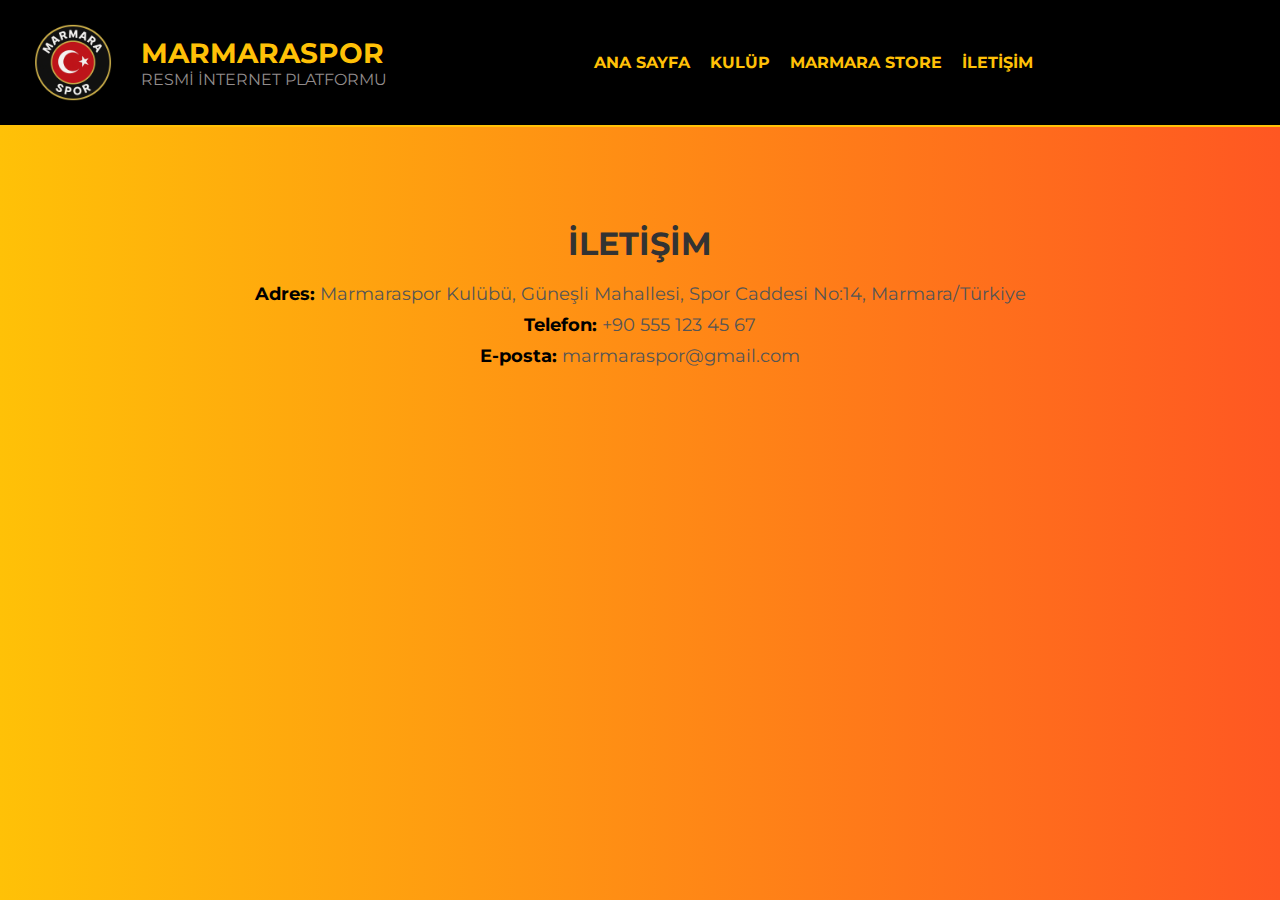
<file: iletişim/index.html>
<!DOCTYPE html>
<html lang="tr">
<head>
    <meta charset="UTF-8">
    <meta name="viewport" content="width=device-width, initial-scale=1.0">
    <title>Marmaraspor Menü</title>
    <link href="https://fonts.googleapis.com/css2?family=Montserrat:wght@400;700&display=swap" rel="stylesheet">
    <link rel="stylesheet" href="../styles.css">
    <link rel ="stylesheet" href="styles.css"> 
</head>
<body>
    <!-- Menü Bölümü -->
    <div class="header">
        <div class="logo-container">
            <img src="../Resim/Marmarasporlogo.png" alt="Marmaraspor Logo" class="logo">
            <div>
                <div class="site-title">MARMARASPOR</div>
                <div class="site-subtitle">RESMİ İNTERNET PLATFORMU</div>
            </div>
        </div>

        <div class="nav-links">
            <a href="../index.html">ANA SAYFA</a>
            <!-- Kulüp için açılır menü -->
            <div class="dropdown">
                <span class="dropdown-toggle">KULÜP</span>
                <div class="dropdown-menu">
                    <a href="../kulup/haber/index.html">Kulüp Haberleri</a>
                    <a href="../kulup/Kadro/index.html">Kadro</a>
                    <a href="../kulup/Müze/index.html">Müze</a>
                </div>
            </div>
            <a href="../Forma Satın Al/index.html">MARMARA STORE</a>
            <a href="index.html">İLETİŞİM</a>
        </div>

        <div class="social-links">
            <a href="" target="_blank"></a>
            <a href="" target="_blank"></a>
            <div class="language-options">
                
            </div>
        </div>
    </div>

    <!-- İletişim Bölümü -->
    <div class="contact-section">
        <h2>İLETİŞİM</h2>
        <div class="contact-info">
            <p><strong>Adres:</strong> Marmaraspor Kulübü, Güneşli Mahallesi, Spor Caddesi No:14, Marmara/Türkiye</p>
            <p><strong>Telefon:</strong> +90 555 123 45 67</p>
            <p><strong>E-posta:</strong> marmaraspor@gmail.com</p>
            
        </div>
    </div>

</body>
</html>
</file>
<file: styles.css>
body {
    margin: 0;
    padding: 0;
    background: linear-gradient(to right, #FFC107, #FF5722); /* Sarı-turuncu degrade arka plan */
    font-family: 'Montserrat', sans-serif; 
}

.header {
    background-color: #000; /* Menü arka planı siyah */
    padding: 10px 20px;
    display: flex;
    justify-content: space-between;
    align-items: center;
    border-bottom: 2px solid #FFC107; /* Alt çizgiyi sarı yaptım */
}

.logo-container {
    display: flex;
    align-items: center;
}

.logo {
    width: 106px; /* Logo boyutu */
    height: 105px;
    border-radius: 50%;
    margin-right: 15px;
}

.site-title {
    font-size: 28px;
    font-weight: bold;
    color: #FFC107; /* Koyu turuncu */
}

.site-subtitle {
    font-size: 16px;
    color: #928c8c; /* Açık sarı */
}

.nav-links {
    display: flex;
    justify-content: center; /* Menü öğelerini ortalar */
    gap: 20px;
    align-items: center;
    font-family: 'Montserrat', sans-serif;
}

.nav-links a {
    color: #FFC107; /* Açık sarı */
    text-decoration: none;
    font-size: 16px;
    font-weight: bold;
}

.nav-links a:hover {
    color: #FF5722; /* Hover’da koyu turuncu */
}

/* Açılır Menü Stilleri */
.dropdown {
    position: relative;
    display: inline-block;
    font-family: 'Montserrat', sans-serif;
}

.dropdown-toggle {
    color: #FFC107; /* Açık sarı */
    font-size: 16px;
    font-weight: bold;
    cursor: pointer;
    font-family: 'Montserrat', sans-serif;
}

.dropdown-toggle:hover {
    color: #FF5722; /* Hover’da koyu turuncu */
}

.dropdown-menu {
    display: none;
    position: absolute;
    top: 100%;
    left: 50%;
    transform: translateX(-50%); /* Menüyü yatayda ortalamak için */
    background-color: #1a1a1a; /* Koyu arka plan */
    border: 2px solid #FFC107; /* Sarı çerçeve */
    border-radius: 5px;
    padding: 10px;
    min-width: 150px;
    box-shadow: 0 4px 8px rgba(0, 0, 0, 0.3);
    z-index: 1000; /* Menü diğer öğelerin üstünde olsun */
    font-family: 'Montserrat', sans-serif;
}

.dropdown:hover .dropdown-menu {
    display: block; /* Hover’da menüyü göster */
    font-family: 'Montserrat', sans-serif;
}

.dropdown-menu a {
    display: block;
    color: #FFC107; /* Sarı */
    padding: 8px 10px;
    text-decoration: none;
    font-size: 14px;
    font-weight: normal;
    text-align: center;
    font-family: 'Montserrat', sans-serif;
}

.dropdown-menu a:hover {
    background-color: #FF5722; /* Hover’da turuncu arka plan */
    color: #000; /* Siyah yazı */
    border-radius: 3px;
}

.social-links {
    display: flex;
    gap: 10px;
    align-items: center;
}

.social-links a {
    color: #FFC107; /* Açık sarı */
    text-decoration: none;
    font-size: 16px;
}

.social-links a:hover {
    color: #FF5722; /* Hover’da koyu turuncu */
}

.language-options {
    display: flex;
    gap: 10px;
}

.language-options a {
    color: #FFC107; /* Açık sarı */
    text-decoration: none;
    font-size: 14px;
}

.language-options a:hover {
    color: #FF5722; /* Hover’da koyu turuncu */
}

/* Banner (Slider) Stilleri */
.banner {
    background-color: #1a1a1a; /* Koyu arka plan */
    display: flex;
    justify-content: space-between;
    align-items: center;
    position: relative;
    height: 400px; /* Banner yüksekliği */
    overflow: hidden; /* Taşan resimleri gizlemek için */
}

.slider {
    width: 100%;
    height: 100%;
}

.slides {
    display: flex;
    width: 100%;
    height: 100%;
    transition: transform 0.5s ease-in-out; /* Slayt geçiş animasyonu */
}

.slide {
    min-width: 100%;
    height: 100%;
    display: flex;
    justify-content: center;
    align-items: center;
}

.slide-image {
    width: 32%;
    height: 100%;
    object-fit: cover; /* Resmi banner alanına sığdırır, taşma olmaz */
}

.banner-arrow {
    color: #fff;
    font-size: 40px;
    cursor: pointer;
    padding: 0 20px;
    z-index: 10;
}

.banner-arrow:hover {
    color: #FFC107; /* Üzerine gelince sarı renk */
}

.left-arrow {
    position: absolute;
    left: 10px;
}

.right-arrow {
    position: absolute;
    right: 10px;
}

/* Son Dakika Haberler Bölümü Stilleri */
.breaking-news-section {
    padding: 40px 20px;
    background-color: transparent; /* Arka planı şeffaf */
}

.breaking-news-container {
    max-width: 1200px;
    margin: 0 auto;
    background-color: rgba(26, 26, 26, 0.9); /* Koyu arka plan, %90 opaklık */
    border: 2px solid #FFC107; /* Sarı çerçeve */
    border-radius: 15px;
    padding: 30px;
    box-shadow: 0 4px 8px rgba(0, 0, 0, 0.3);
}

.breaking-news-title {
    text-align: center;
    font-size: 36px;
    color: #fff; /* Başlık beyaz */
    margin-bottom: 30px;
    text-transform: uppercase;
    border-bottom: 3px solid #FFC107; /* Sarı alt çizgi */
    display: inline-block;
    padding-bottom: 10px;
}

.breaking-news-grid {
    display: grid;
    grid-template-columns: repeat(auto-fit, minmax(300px, 1fr)); /* Responsive ızgara */
    gap: 30px;
}

.breaking-news-card {
    background-color: #1a1a1a; /* Koyu arka plan */
    border: 2px solid #FFC107; /* Sarı çerçeve */
    border-radius: 10px;
    display: flex;
    align-items: center;
    padding: 15px;
    box-shadow: 0 4px 8px rgba(0, 0, 0, 0.3);
    transition: transform 0.3s ease;
}

.breaking-news-card:hover {
    transform: translateY(-5px); /* Üzerine gelince yukarı kalkar */
}

.breaking-news-image {
    width: 100px;
    height: 100px;
    object-fit: cover;
    border-radius: 5px;
    margin-right: 15px;
}

.breaking-news-content {
    flex: 1;
}

.breaking-news-label {
    display: inline-block;
    background-color: #e63946; /* Kırmızı etiket */
    color: #fff;
    font-size: 12px;
    font-weight: bold;
    padding: 5px 10px;
    border-radius: 3px;
    margin-bottom: 5px;
}

.breaking-news-headline {
    font-size: 20px;
    color: #FF5722; /* Turuncu başlık */
    margin-bottom: 5px;
    font-weight: bold;
}

.breaking-news-summary {
    font-size: 14px;
    color: #FFC107; /* Sarı özet */
    margin-bottom: 10px;
    line-height: 1.5;
}

.breaking-news-button {
    display: inline-block;
    padding: 8px 15px;
    background-color: #FFC107; /* Sarı buton */
    color: #000;
    text-decoration: none;
    border-radius: 5px;
    font-weight: bold;
    transition: background-color 0.3s ease;
}

.breaking-news-button:hover {
    background-color: #FF5722; /* Turuncuya döner */
}

/* Sponsorluk Bölümü Stilleri */
.sponsors-section {
    padding: 40px 20px;
    background-color: transparent; /* Arka planı şeffaf */
}

.sponsors-container {
    max-width: 1400px; /* Daha geniş bir alan */
    margin: 0 auto;
    background-color: rgba(51, 51, 51, 0.9); /* Koyu gri arka plan, %90 opaklık */
    border: 2px solid #FFC107; /* Sarı çerçeve */
    border-radius: 20px; /* Daha yuvarlak köşeler */
    padding: 40px;
    box-shadow: 0 4px 8px rgba(0, 0, 0, 0.3);
}

.sponsors-title {
    text-align: center;
    font-size: 36px;
    color: #fff; /* Başlık beyaz */
    margin-bottom: 30px;
    text-transform: uppercase;
    border-bottom: 3px solid #FFC107; /* Sarı alt çizgi */
    display: inline-block;
    padding-bottom: 10px;
}

.sponsors-grid {
    display: grid;
    grid-template-columns: repeat(auto-fit, minmax(200px, 1fr)); /* Daha geniş ızgara hücreleri */
    gap: 30px; /* Logolar arasında daha fazla boşluk */
    justify-items: center;
}

.sponsor-item {
    display: flex;
    justify-content: center;
    align-items: center;
}

.sponsor-logo {
    width: 150px; /* Daha büyük logolar */
    height: 75px;
    object-fit: contain; /* Logoların orijinal oranını korur */
    transition: transform 0.3s ease, box-shadow 0.3s ease;
}

.sponsor-logo:hover {
    transform: scale(1.1); /* Üzerine gelince hafif büyüme */
    box-shadow: 0 0 10px #FFC107; /* Sarı çerçeve efekti */
}

/* Haber Sayfası Stilleri */
.news-section {
    padding: 40px 20px;
    background-color: transparent;
}

.news-container {
    max-width: 1200px;
    margin: 0 auto;
    background-color: rgba(26, 26, 26, 0.9); /* Koyu arka plan, %90 opak */
    border: 2px solid #FFC107; /* Sarı çerçeve */
    border-radius: 15px;
    padding: 30px;
    box-shadow: 0 4px 8px rgba(0, 0, 0, 0.3);
}

.news-title {
    text-align: center;
    font-size: 36px;
    color: #fff; /* Başlık beyaz */
    margin-bottom: 30px;
    text-transform: uppercase;
    border-bottom: 3px solid #FFC107; /* Sarı alt çizgi */
    display: inline-block;
    padding-bottom: 10px;
}

.news-grid {
    display: grid;
    grid-template-columns: repeat(auto-fit, minmax(300px, 1fr)); /* Responsive grid */
    gap: 30px;
}

.news-card {
    background-color: #1a1a1a; /* Koyu arka plan */
    border: 2px solid #FFC107; /* Sarı çerçeve */
    border-radius: 10px;
    overflow: hidden;
    cursor: pointer;
    transition: transform 0.3s ease;
}

.news-card:hover {
    transform: translateY(-5px); /* Hover’da yukarı kalkar */
}

.news-image {
    width: 100%;
    height: 200px;
    object-fit: cover;
}

.news-content {
    padding: 15px;
}

.news-headline {
    font-size: 20px;
    color: #FF5722; /* Turuncu başlık */
    margin-bottom: 10px;
    font-weight: bold;
}

.news-summary {
    font-size: 14px;
    color: #FFC107; /* Sarı özet */
    line-height: 1.5;
}

/* Modal Stilleri */
.modal {
    display: none;
    position: fixed;
    top: 0;
    left: 0;
    width: 100%;
    height: 100%;
    background-color: rgba(0, 0, 0, 0.8); /* Koyu şeffaf arka plan */
    justify-content: center;
    align-items: center;
    z-index: 1000;
}

.modal-content {
    background-color: #1a1a1a; /* Koyu arka plan */
    border: 2px solid #FFC107; /* Sarı çerçeve */
    border-radius: 10px;
    max-width: 800px;
    width: 90%;
    padding: 20px;
    position: relative;
    text-align: center;
}

.close-button {
    position: absolute;
    top: 10px;
    right: 15px;
    font-size: 24px;
    color: #FFC107; /* Sarı */
    cursor: pointer;
}

.close-button:hover {
    color: #FF5722; /* Hover’da turuncu */
}

.modal-image {
    width: 100%;
    max-height: 400px;
    object-fit: cover;
    border-radius: 5px;
    margin-bottom: 20px;
}
</file>
<file: iletişim/styles.css>
.contact-section {
    max-width: 800px;
    margin: 50px auto;
    padding: 20px;
    text-align: center;
    font-family: 'Montserrat', sans-serif;
}

.contact-section h2 {
    font-size: 2em;
    margin-bottom: 20px;
    color: #333;
}

.contact-info p {
    font-size: 1.1em;
    margin: 10px 0;
    color: #555;
}

.contact-info strong {
    color: #000;
}
</file>
